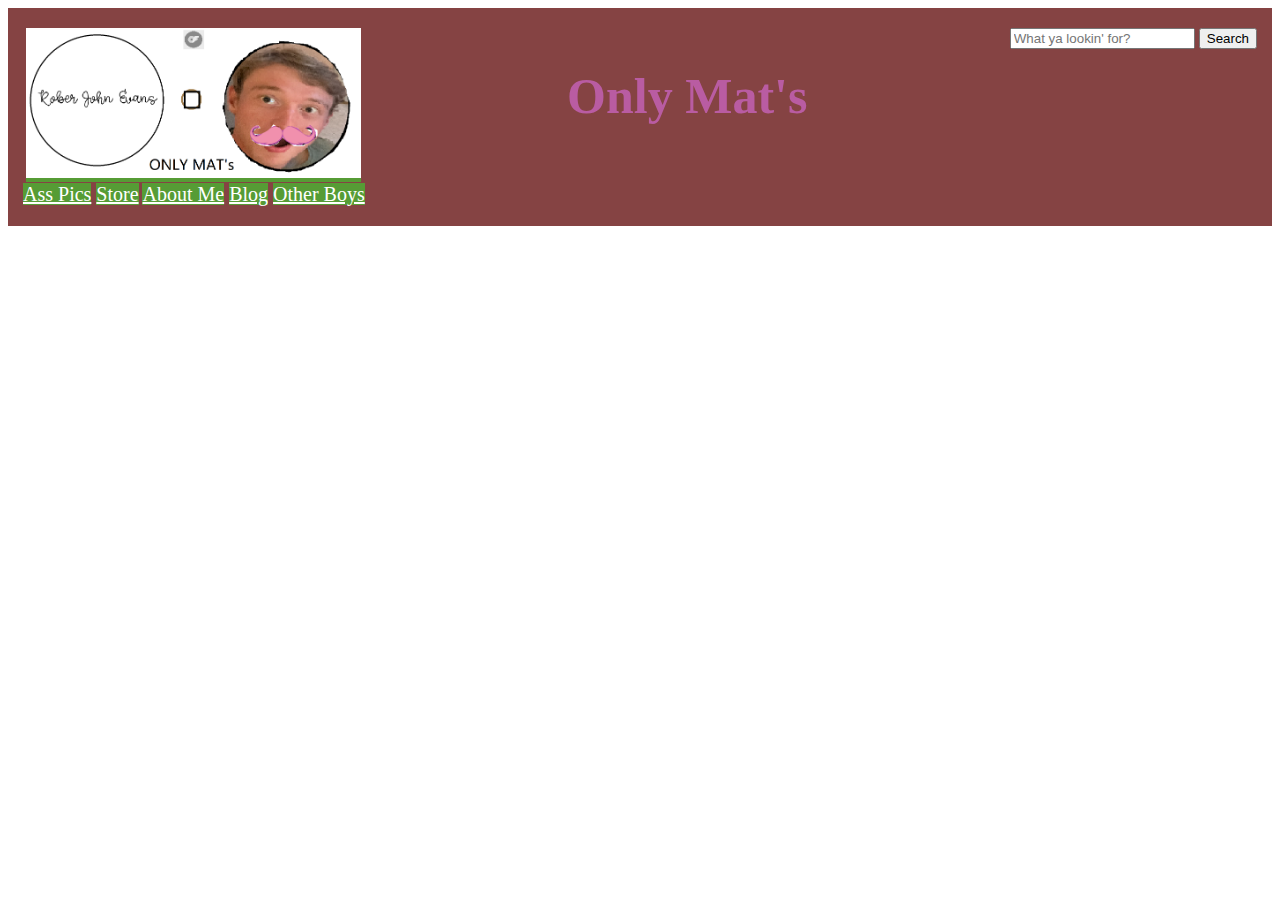
<file: index.html>
<!DOCTYPE html>
<html>
<title>Only Mat's (18+)</title>
<head>
    <link rel="stylesheet" href="/Ref/Styles/style.css">
</head>
<div class="main-nav">
    <div class="nav-left">
        <div class="logo">
            <a href="/Home/Home.html"  aria-label="Only Mats logo, goes back to homepage">
                <img src="/Ref/IMG/logo.png" class="logo-img" alt="Matt's asshole with various text on it">
            </a>
            <div class="nav-link-container">
                <a class="Nav-Link" href="/Pages/AssPics/AssPics.html" data-link-cat="AssPics">Ass Pics</a>
                <a class="Nav-Link" href="/Pages/Store/Store.html" data-link-cat="Store">Store</a>
                <a class="Nav-Link" href="/Pages/About/About.html" data-link-cat="About">About Me</a>
                <a class="Nav-Link" href="/Pages/blog/Blog.html" data-link-cat="blog">Blog</a>
                <a class="Nav-Link" href="/Pages/OtherBoys/OtherBoys.html" data-link-cat="OtherBoys">Other Boys</a>
            </div>
        </div>
    </div>
    <div class="nav-right">
            <div class="SearchContainer">
                <input class="inputField" id="itemSearch" placeholder="What ya lookin' for?" type="text">
                <button id="searchBtn">Search</button>
            </div>
        </div>
    <h1 class="PageTitle" id="ColorText">Only Mat's</h1>
    <!-- Change .PageTitle, #ColorText color every 1 second-->
    <script> 
        function getRandomColor() {
            const letters = '0123456789ABCDEF';
            let color = '#';
            for (let i = 0; i < 6; i++) {
                color += letters[Math.floor(Math.random() * 16)];
            }
            return color;
        }

        function changeTextColor() {
            const textElement = document.getElementById('ColorText'); // Get the element by its ID
            if (textElement) { // Check if the element exists
                textElement.style.color = getRandomColor();
            }
        }

        // Call the function initially and then repeatedly every 2 seconds (2000 milliseconds)
        changeTextColor(); // Initial color change
        setInterval(changeTextColor, 1000); // Change color every 2 seconds
    </script>
</div>

<div class="Body">
    <div>
        
    </div>
</div>

</html>
</file>
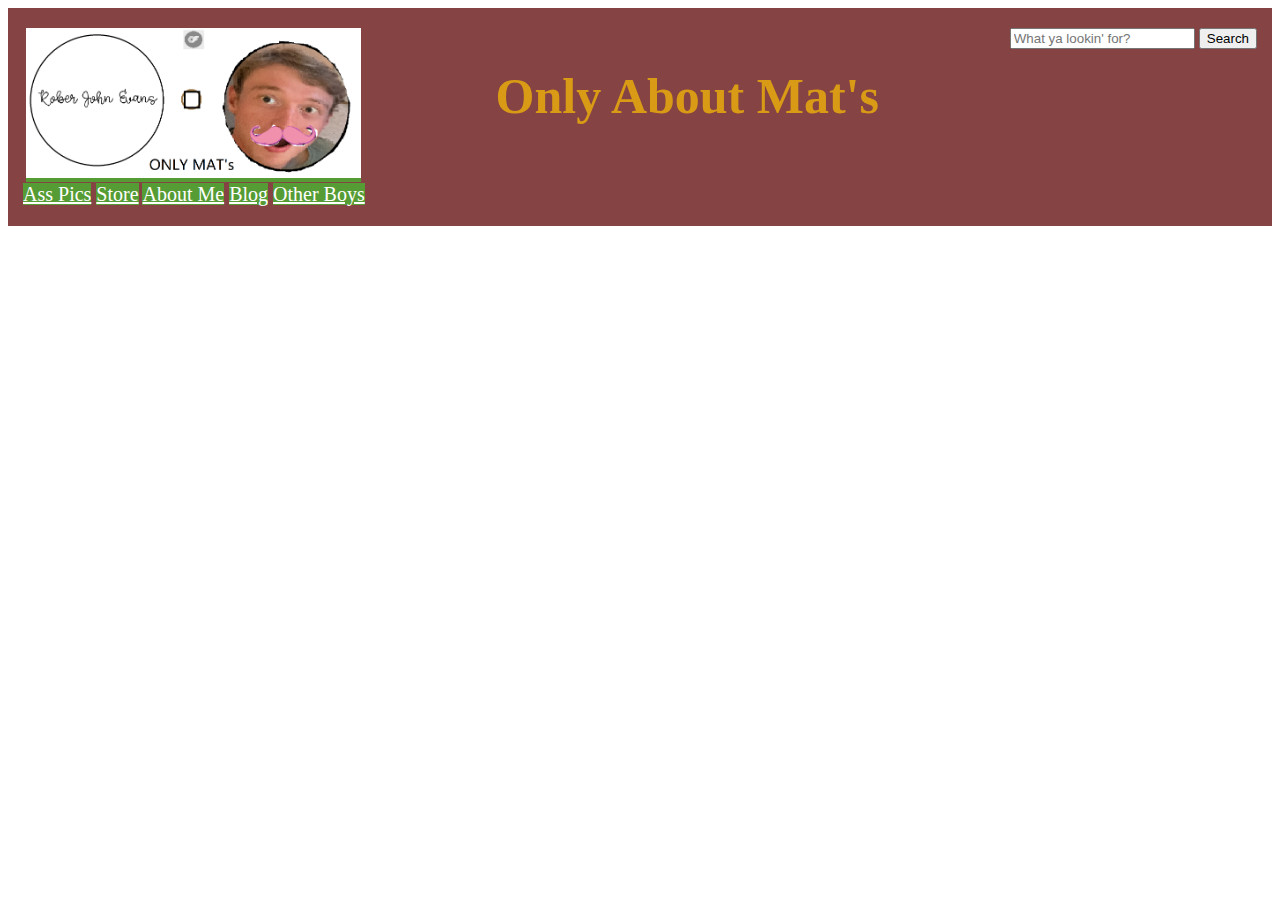
<file: Pages/About/About.html>
<!DOCTYPE html>
<html>
<title>Only Mat's (18+)</title>
<head>
    <link rel="stylesheet" href="/Ref/Styles/style.css">
</head>
<div class="main-nav">
    <div class="nav-left">
        <div class="logo">
            <a href="/Home/Home.html"  aria-label="Only Mats logo, goes back to homepage">
                <img src="/Ref/IMG/logo.png" class="logo-img" alt="Matt's asshole with various text on it">
            </a>
            <div class="nav-link-container">
                <a class="Nav-Link" href="/Pages/AssPics/AssPics.html" data-link-cat="AssPics">Ass Pics</a>
                <a class="Nav-Link" href="/Pages/Store/Store.html" data-link-cat="Store">Store</a>
                <a class="Nav-Link" href="/Pages/About/About.html" data-link-cat="About">About Me</a>
                <a class="Nav-Link" href="/Pages/blog/Blog.html" data-link-cat="blog">Blog</a>
                <a class="Nav-Link" href="/Pages/OtherBoys/OtherBoys.html" data-link-cat="OtherBoys">Other Boys</a>
            </div>
        </div>
    </div>
    <div class="nav-right">
            <div class="SearchContainer">
                <input class="inputField" id="itemSearch" placeholder="What ya lookin' for?" type="text">
                <button id="searchBtn">Search</button>
            </div>
        </div>
    <h1 class="PageTitle" id="ColorText">Only About Mat's</h1>
    <!-- Change .PageTitle, #ColorText color every 1 second-->
    <script> 
        function getRandomColor() {
            const letters = '0123456789ABCDEF';
            let color = '#';
            for (let i = 0; i < 6; i++) {
                color += letters[Math.floor(Math.random() * 16)];
            }
            return color;
        }

        function changeTextColor() {
            const textElement = document.getElementById('ColorText'); // Get the element by its ID
            if (textElement) { // Check if the element exists
                textElement.style.color = getRandomColor();
            }
        }

        // Call the function initially and then repeatedly every 2 seconds (2000 milliseconds)
        changeTextColor(); // Initial color change
        setInterval(changeTextColor, 1000); // Change color every 2 seconds
    </script>
</div>

<div class="Body">
    <div>
        
    </div>
</div>

</html>
</file>
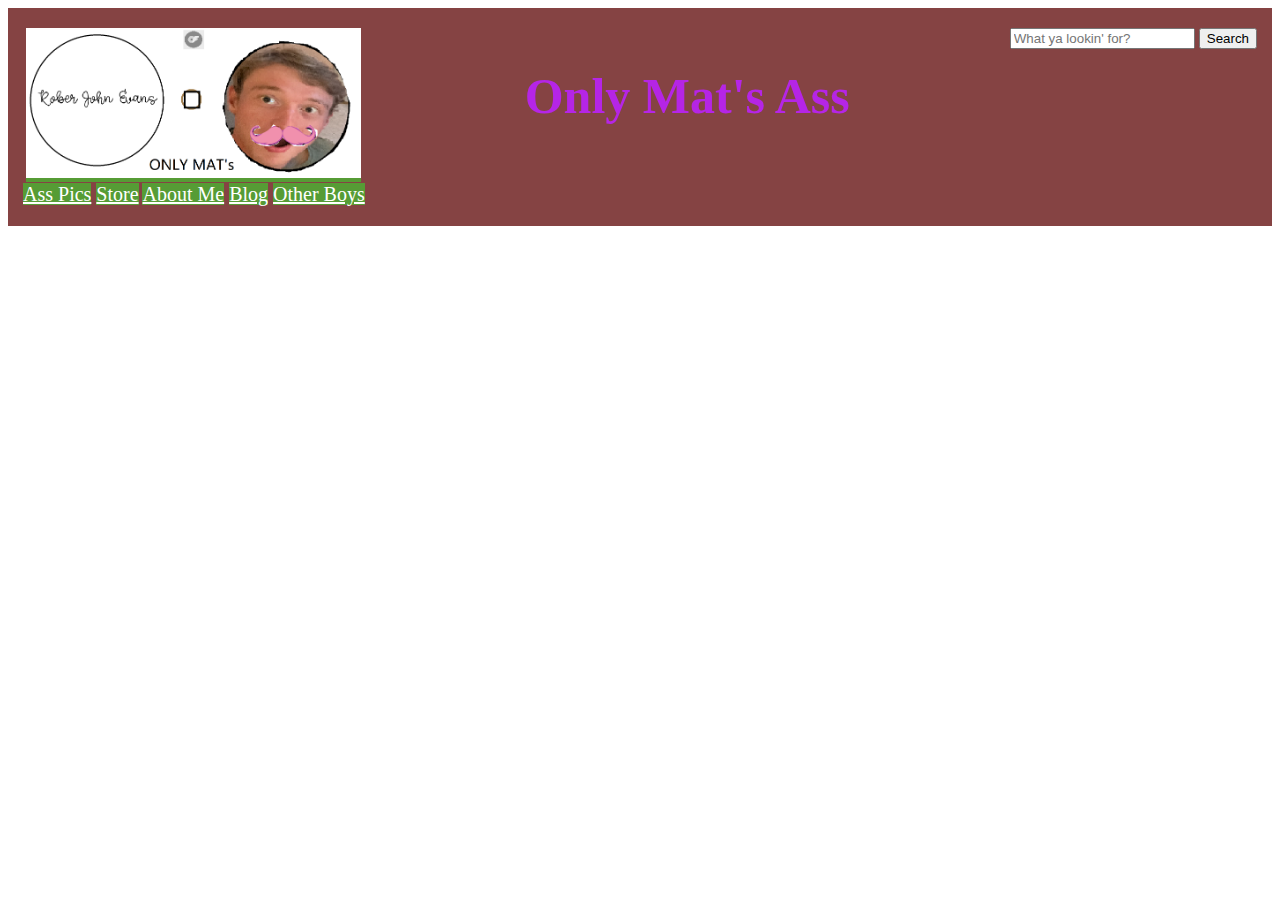
<file: Pages/AssPics/AssPics.html>
<!DOCTYPE html>
<html>
<title>Only Mat's (18+)</title>
<head>
    <link rel="stylesheet" href="/Ref/Styles/style.css">
</head>
<div class="main-nav">
    <div class="nav-left">
        <div class="logo">
            <a href="/Home/Home.html"  aria-label="Only Mats logo, goes back to homepage">
                <img src="/Ref/IMG/logo.png" class="logo-img" alt="Matt's asshole with various text on it">
            </a>
            <div class="nav-link-container">
                <a class="Nav-Link" href="/Pages/AssPics/AssPics.html" data-link-cat="AssPics">Ass Pics</a>
                <a class="Nav-Link" href="/Pages/Store/Store.html" data-link-cat="Store">Store</a>
                <a class="Nav-Link" href="/Pages/About/About.html" data-link-cat="About">About Me</a>
                <a class="Nav-Link" href="/Pages/blog/Blog.html" data-link-cat="blog">Blog</a>
                <a class="Nav-Link" href="/Pages/OtherBoys/OtherBoys.html" data-link-cat="OtherBoys">Other Boys</a>
            </div>
        </div>
    </div>
    <div class="nav-right">
            <div class="SearchContainer">
                <input class="inputField" id="itemSearch" placeholder="What ya lookin' for?" type="text">
                <button id="searchBtn">Search</button>
            </div>
        </div>
    <h1 class="PageTitle" id="ColorText">Only Mat's Ass</h1>
    <!-- Change .PageTitle, #ColorText color every 1 second-->
    <script> 
        function getRandomColor() {
            const letters = '0123456789ABCDEF';
            let color = '#';
            for (let i = 0; i < 6; i++) {
                color += letters[Math.floor(Math.random() * 16)];
            }
            return color;
        }

        function changeTextColor() {
            const textElement = document.getElementById('ColorText'); // Get the element by its ID
            if (textElement) { // Check if the element exists
                textElement.style.color = getRandomColor();
            }
        }

        // Call the function initially and then repeatedly every 2 seconds (2000 milliseconds)
        changeTextColor(); // Initial color change
        setInterval(changeTextColor, 1000); // Change color every 2 seconds
    </script>
</div>

<div class="Body">
    <div>
        
    </div>
</div>

</html>
</file>
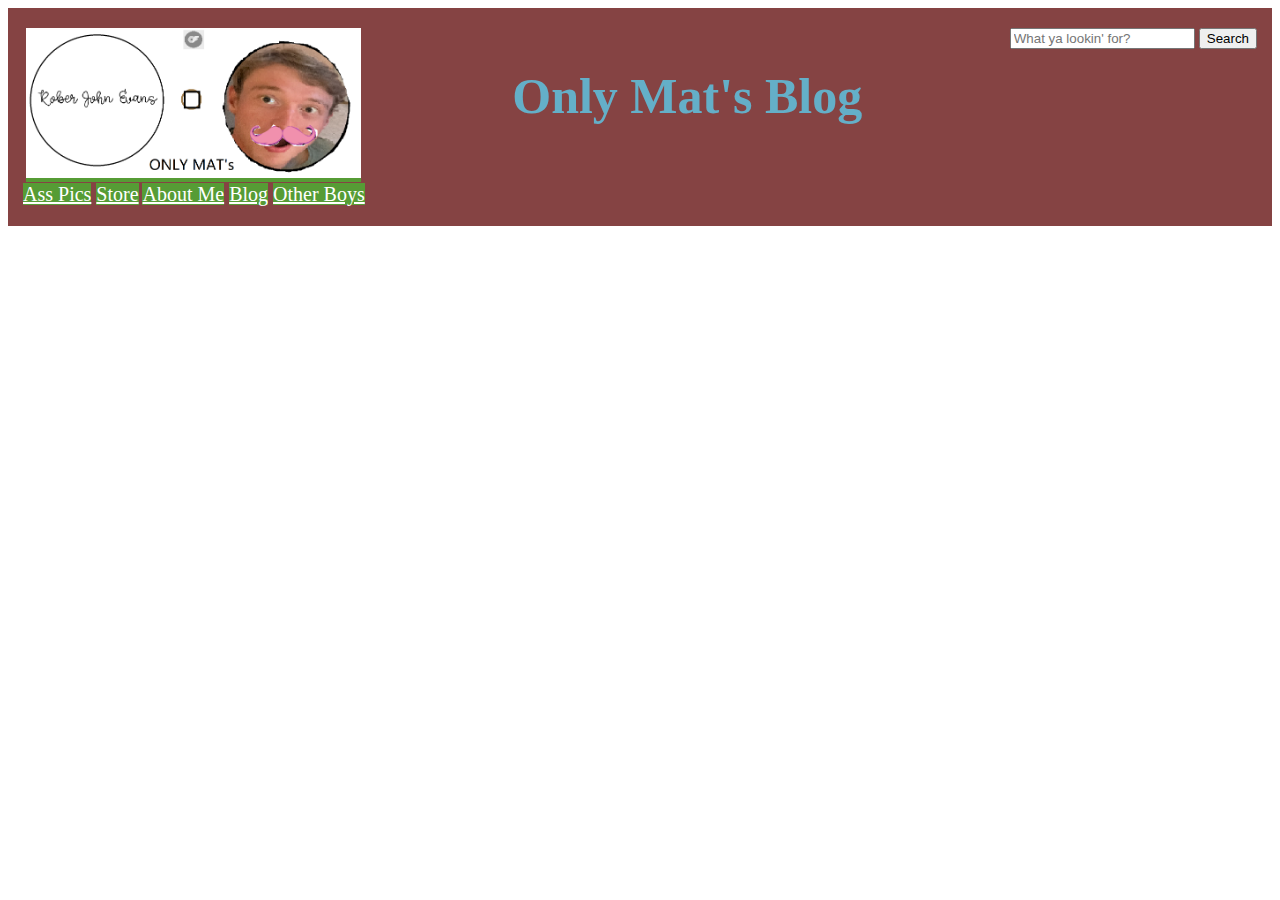
<file: Pages/Blog/Blog.html>
<!DOCTYPE html>
<html>
<title>Only Mat's (18+)</title>
<head>
    <link rel="stylesheet" href="/Ref/Styles/style.css">
</head>
<div class="main-nav">
    <div class="nav-left">
        <div class="logo">
            <a href="/Home/Home.html"  aria-label="Only Mats logo, goes back to homepage">
                <img src="/Ref/IMG/logo.png" class="logo-img" alt="Matt's asshole with various text on it">
            </a>
            <div class="nav-link-container">
                <a class="Nav-Link" href="/Pages/AssPics/AssPics.html" data-link-cat="AssPics">Ass Pics</a>
                <a class="Nav-Link" href="/Pages/Store/Store.html" data-link-cat="Store">Store</a>
                <a class="Nav-Link" href="/Pages/About/About.html" data-link-cat="About">About Me</a>
                <a class="Nav-Link" href="/Pages/blog/Blog.html" data-link-cat="blog">Blog</a>
                <a class="Nav-Link" href="/Pages/OtherBoys/OtherBoys.html" data-link-cat="OtherBoys">Other Boys</a>
            </div>
        </div>
    </div>
    <div class="nav-right">
            <div class="SearchContainer">
                <input class="inputField" id="itemSearch" placeholder="What ya lookin' for?" type="text">
                <button id="searchBtn">Search</button>
            </div>
        </div>
    <h1 class="PageTitle" id="ColorText">Only Mat's Blog</h1>
    <!-- Change .PageTitle, #ColorText color every 1 second-->
    <script> 
        function getRandomColor() {
            const letters = '0123456789ABCDEF';
            let color = '#';
            for (let i = 0; i < 6; i++) {
                color += letters[Math.floor(Math.random() * 16)];
            }
            return color;
        }

        function changeTextColor() {
            const textElement = document.getElementById('ColorText'); // Get the element by its ID
            if (textElement) { // Check if the element exists
                textElement.style.color = getRandomColor();
            }
        }

        // Call the function initially and then repeatedly every 2 seconds (2000 milliseconds)
        changeTextColor(); // Initial color change
        setInterval(changeTextColor, 1000); // Change color every 2 seconds
    </script>
</div>

<div class="Body">
    <div>
        
    </div>
</div>

</html>
</file>
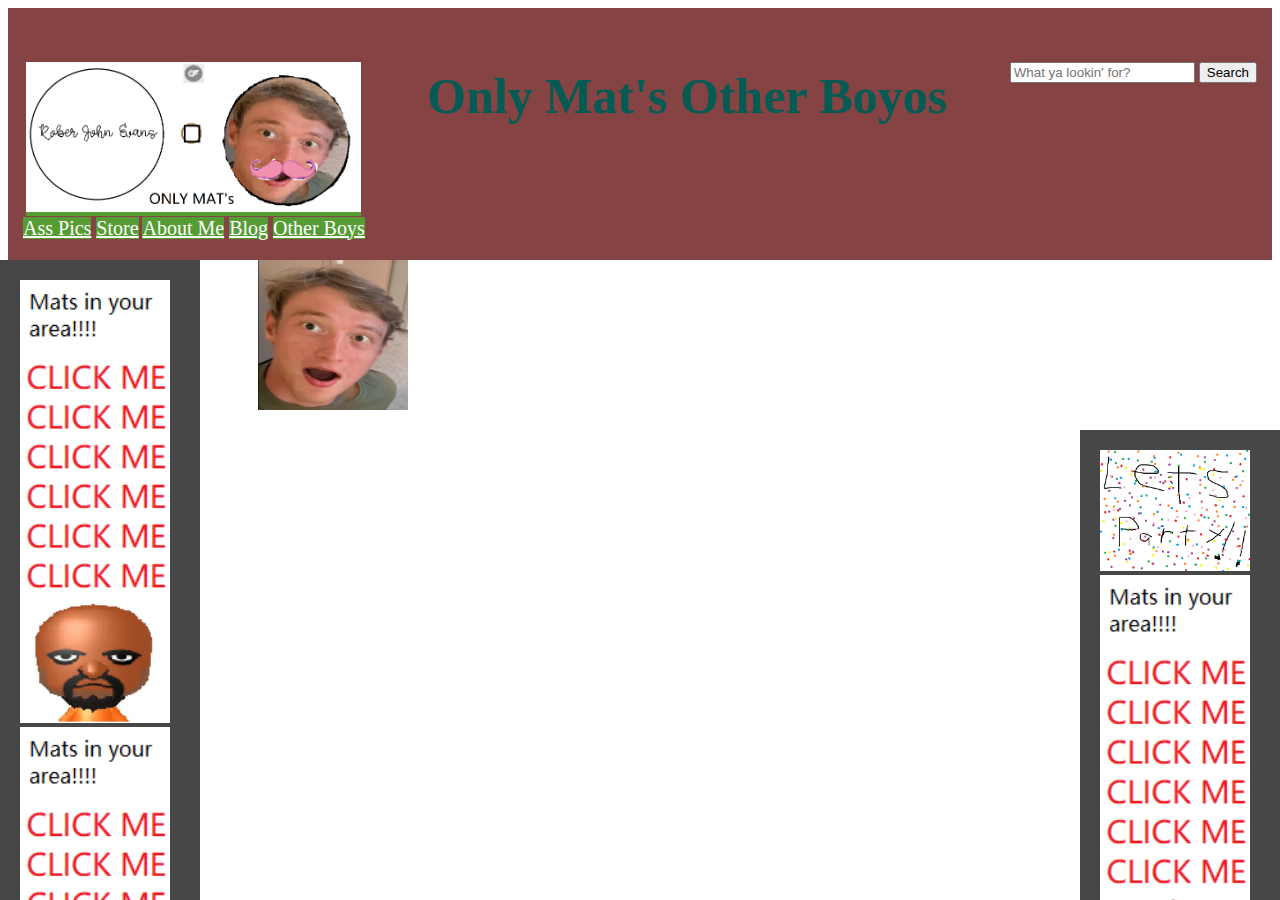
<file: Pages/OtherBoys/OtherBoys.html>
<!DOCTYPE html>
<html>
<title>Only Mat's (18+)</title>
<head>
    <link rel="stylesheet" href="/Ref/Styles/style.css">
    <link rel="stylesheet" href="/Ref/Styles/OtherBoyosStyle.css">
    <meta name="viewport" content="width=device-width, initial-scale=1">
</head>
<div class="main-nav">
    <div class="navigation">
        <div class="nav-left">
            <div class="logo">
                <a href="/Home/Home.html"  aria-label="Only Mats logo, goes back to homepage">
                    <img src="/Ref/IMG/logo.png" class="logo-img" alt="Matt's asshole with various text on it">
                </a>
                <div class="nav-link-container">
                    <a class="Nav-Link" href="/Pages/AssPics/AssPics.html" data-link-cat="AssPics">Ass Pics</a>
                    <a class="Nav-Link" href="/Pages/Store/Store.html" data-link-cat="Store">Store</a>
                    <a class="Nav-Link" href="/Pages/About/About.html" data-link-cat="About">About Me</a>
                    <a class="Nav-Link" href="/Pages/blog/Blog.html" data-link-cat="blog">Blog</a>
                    <a class="Nav-Link" href="/Pages/OtherBoys/OtherBoys.html" data-link-cat="OtherBoys">Other Boys</a>
                </div>
            </div>
        </div>
        <div class="nav-right">
                <div class="SearchContainer">
                    <input class="inputField" id="itemSearch" placeholder="What ya lookin' for?" type="text">
                    <button id="searchBtn">Search</button>
                </div>
            </div>
        <h1 class="PageTitle" id="ColorText">Only Mat's Other Boyos</h1>
        <!-- Change .PageTitle, #ColorText color every 1 second-->
        <script> 
            function getRandomColor() {
                const letters = '0123456789ABCDEF';
                let color = '#';
                for (let i = 0; i < 6; i++) {
                    color += letters[Math.floor(Math.random() * 16)];
                }
                return color;
            }

            function changeTextColor() {
                const textElement = document.getElementById('ColorText'); // Get the element by its ID
                if (textElement) { // Check if the element exists
                    textElement.style.color = getRandomColor();
                }
            }

            // Call the function initially and then repeatedly every 2 seconds (2000 milliseconds)
            changeTextColor(); // Initial color change
            setInterval(changeTextColor, 1000); // Change color every 2 seconds
        </script>
    </div>
</div>

<div class="Body">
    <div class="Sidebar-left">
        <a class="SmexyLink" href="/Pages/Smexy1/Smexy1.html">
            <img class="SmexyImage" src="/Ref/IMG/Ads/Matt.png">
        </a>
        <a class="SmexyLink" href="/Pages/Smexy1/Smexy1.html">
            <img class="SmexyImage" src="/Ref/IMG/Ads/Matt.png">
        </a>
        <a class="SmexyLink" href="/Pages/Smexy1/Smexy1.html">
            <img class="SmexyImage" src="/Ref/IMG/Ads/Matt.png">
        </a>
    </div>

    <div class="Main-Content">
        <div class="BoyContainer">
            <div class="singleContainer">
                <div class="imageContainer">
                    <a class="imageLink" href="/Pages/">
                        <img class="PfPimage" src="/Ref/IMG/JOHNPOG.png">
                    </a>
                </div>
                <div class="aboutContainer">
                    <p class="aboutText"></p>
                </div>
            </div>
        </div>
    </div>

    <div class="Sidebar-right">
        <a class="SmexyLink" href="/Pages/Disco/Disco.html">
            <img class="SmexyImage" src="/Ref/IMG/Ads/Party.png">
        </a>
        <a class="SmexyLink" href="/Pages/Smexy1/Smexy1.html">
            <img class="SmexyImage" src="/Ref/IMG/Ads/Matt.png">
        </a>
        <a class="SmexyLink" href="/Pages/Disco/Disco.html">
            <img class="SmexyImage" src="/Ref/IMG/Ads/Party.png">
    </div>
</div>

</html>
</file>
<file: Ref/Styles/style.css>
html {
    overflow-y: scroll;
}

.main-nav {
    background-color: rgb(133, 67, 67);
    overflow: hidden;
    height: 150;
    margin: 0;
    /* position: fixed; */
}

.nav-left {
    float: left;
    text-align: center;
    padding: 20px 15px;
    text-decoration: none;
    font-size: 20px
}

.nav-right {
    float: right;
    padding: 20px 15px;
}

.main-nav a {
    background-color: rgb(86, 156, 53);
    color: rgb(255, 255, 255);  
    text-align: center; 
}

.main-nav a:hover {
    background-color: azure;
    color: black;
}

/* a:link {
    color:rgba(255, 217, 0, 0);
}
a:visited {
    color:rgb(128, 110, 14);
}
a:hover {
    color:gold;
} */

.logo-img {
    height: 150px;
    width: auto;
}

.PageTitle {
    /* align-self: center; */
    padding: 25px 25px;
    font-size: 50px;
    text-decoration: none;
    text-align: center;
}

.Sidebar-left{
    height: 100%;
    width: 200px;
    position: fixed;
    /* z-index: 1; */
    /* top: 0; */
    left: 0;
    background-color: rgb(71, 71, 71);
    overflow-x: none;
    padding-top: 20px;
    margin-left: 0;
}

.Sidebar-left .SmexyImage {
    width: 150px; 
    height: auto;
    align-self: left;
}

.Sidebar-left a{
    padding: 20px;
}

.Main-Content {
    margin-left: 200px;
}

.Sidebar-right{
    height: 100%;
    width: 200px;
    position: fixed;
    /* z-index: 1; */
    /* top: 0; */
    right: 0;
    background-color: rgb(71, 71, 71);
    overflow-x: none;
    padding-top: 20px;
    margin-right: 0;
}

.Sidebar-right .SmexyImage {
    width: 150px; 
    height: auto;
    align-self: right;
}

.Sidebar-right a{
    padding: 20px 20px 20px 20px;
}
</file>
<file: Ref/Styles/OtherBoyosStyle.css>
.BoyContainer {
    margin-left: 50px;
    top: 100px;
}

.singleContainer {
    width: auto;
    height: auto;
}

.imageLink {
    color: aliceblue;
}

.PfPimage {
    height: 150px;
    width: 150px;
}
</file>
